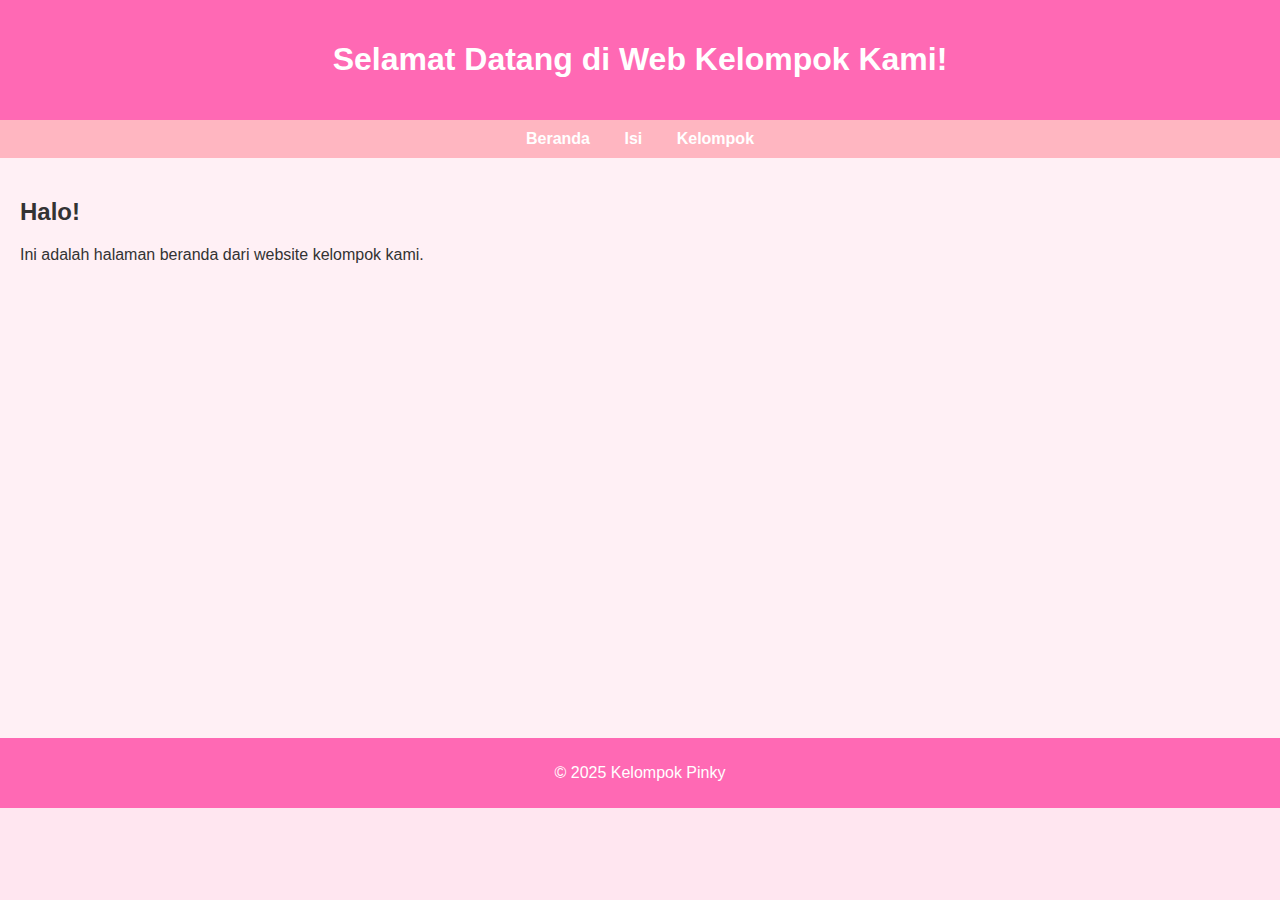
<file: index.html>
<!DOCTYPE html>
<html lang="id">
<head>
  <meta charset="UTF-8" />
  <meta name="viewport" content="width=device-width, initial-scale=1.0" />
  <title>Beranda</title>
  <link rel="stylesheet" href="style.css" />
</head>
<body>
  <header>
    <h1>Selamat Datang di Web Kelompok Kami!</h1>
  </header>
  <nav>
    <a href="index.html">Beranda</a>
    <a href="isi.html">Isi</a>
    <a href="kel.html">Kelompok</a>
  </nav>
  <main>
    <h2>Halo!</h2>
    <p>Ini adalah halaman beranda dari website kelompok kami.</p>
  </main>
  <footer>
    <p>© 2025 Kelompok Pinky</p>
  </footer>
</body>
</html>
</file>
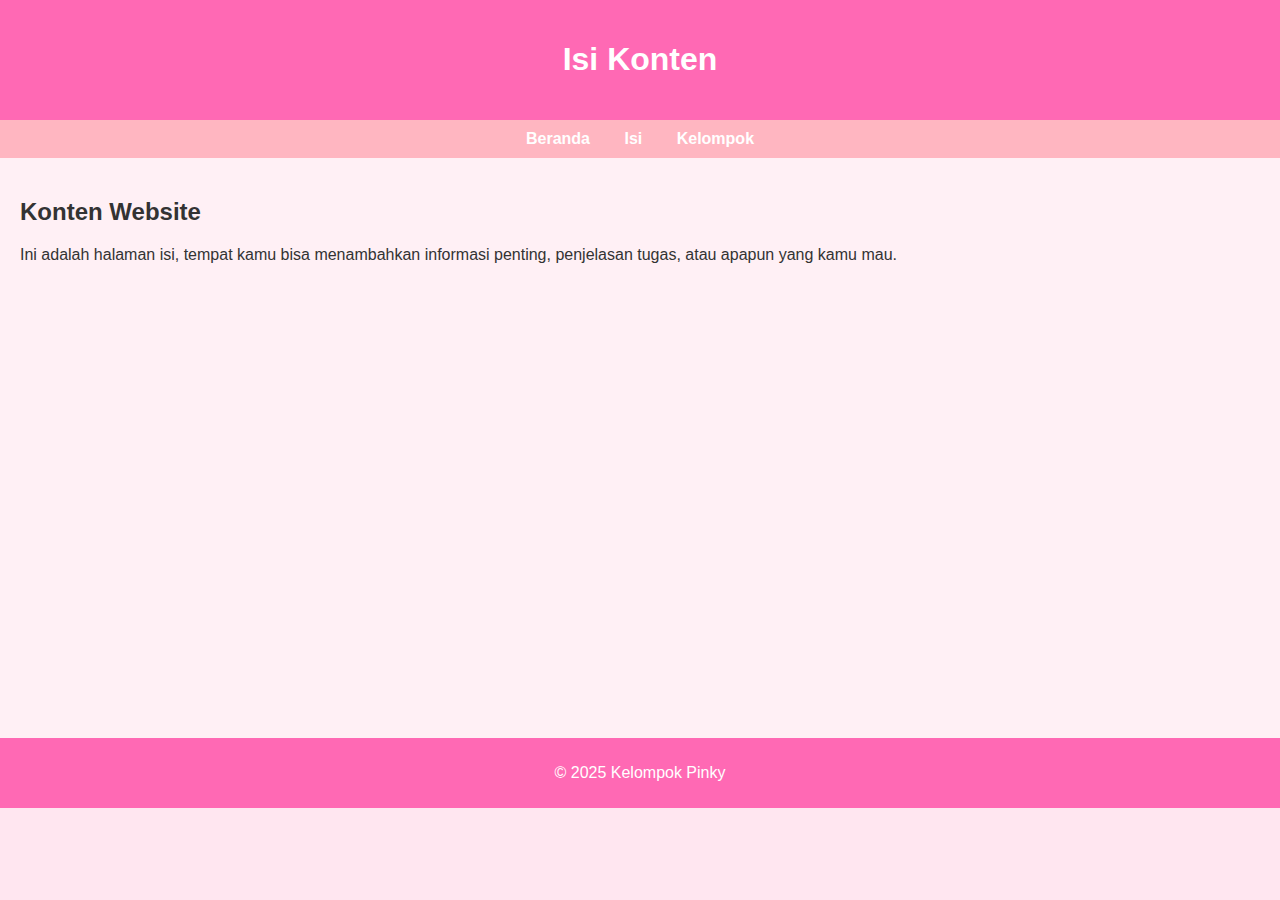
<file: isi.html>
<!DOCTYPE html>
<html lang="id">
<head>
  <meta charset="UTF-8" />
  <meta name="viewport" content="width=device-width, initial-scale=1.0" />
  <title>Isi</title>
  <link rel="stylesheet" href="style.css" />
</head>
<body>
  <header>
    <h1>Isi Konten</h1>
  </header>
  <nav>
    <a href="index.html">Beranda</a>
    <a href="isi.html">Isi</a>
    <a href="kel.html">Kelompok</a>
  </nav>
  <main>
    <h2>Konten Website</h2>
    <p>Ini adalah halaman isi, tempat kamu bisa menambahkan informasi penting, penjelasan tugas, atau apapun yang kamu mau.</p>
  </main>
  <footer>
    <p>© 2025 Kelompok Pinky</p>
  </footer>
</body>
</html>
</file>
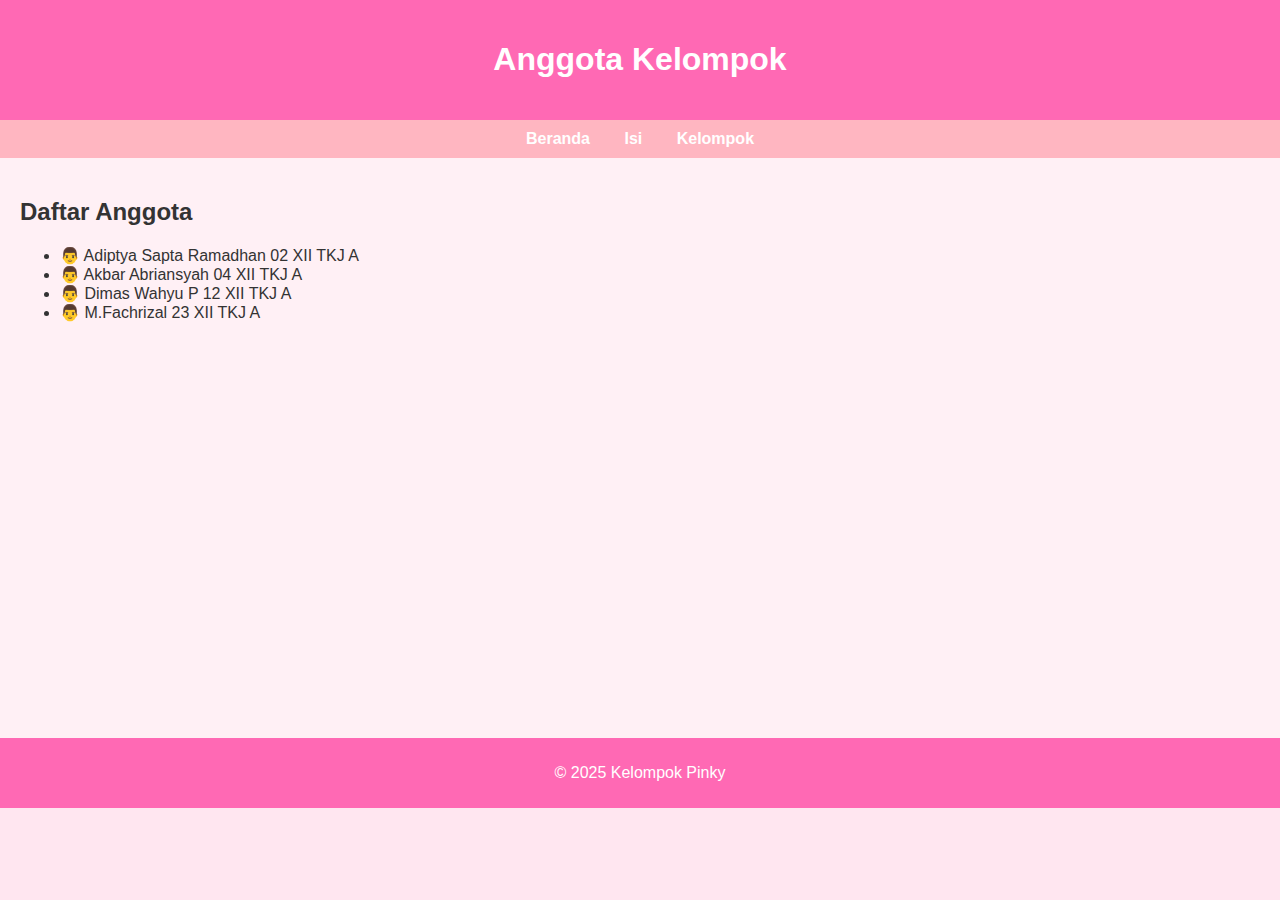
<file: kel.html>
<!DOCTYPE html>
<html lang="id">
<head>
  <meta charset="UTF-8" />
  <meta name="viewport" content="width=device-width, initial-scale=1.0" />
  <title>Kelompok Kami</title>
  <link rel="stylesheet" href="style.css" />
</head>
<body>
  <header>
    <h1>Anggota Kelompok</h1>
  </header>
  <nav>
    <a href="index.html">Beranda</a>
    <a href="isi.html">Isi</a>
    <a href="kel.html">Kelompok</a>
  </nav>
  <main>
    <h2>Daftar Anggota</h2>
    <ul>
      <li>👨 Adiptya Sapta Ramadhan 02 XII TKJ A</li>
      <li>👨 Akbar Abriansyah 04 XII TKJ A</li>
      <li>👨 Dimas Wahyu P 12 XII TKJ A</li>
      <li>👨 M.Fachrizal 23  XII TKJ A</li>
    </ul>
  </main>
  <footer>
    <p>© 2025 Kelompok Pinky</p>
  </footer>
</body>
</html>
</file>
<file: style.css>
body {
  font-family: 'Segoe UI', sans-serif;
  margin: 0;
  padding: 0;
  background-color: #ffe6f0;
  color: #333;
}

header {
  background-color: #ff69b4;
  color: white;
  padding: 20px 0;
  text-align: center;
}

nav {
  background-color: #ffb6c1;
  padding: 10px;
  text-align: center;
}

nav a {
  color: white;
  text-decoration: none;
  margin: 0 15px;
  font-weight: bold;
}

nav a:hover {
  text-decoration: underline;
}

main {
  padding: 20px;
  background-color: #fff0f5;
  min-height: 60vh;
}

footer {
  background-color: #ff69b4;
  color: white;
  text-align: center;
  padding: 10px 0;
  position: relative;
  bottom: 0;
  width: 100%;
}
</file>
